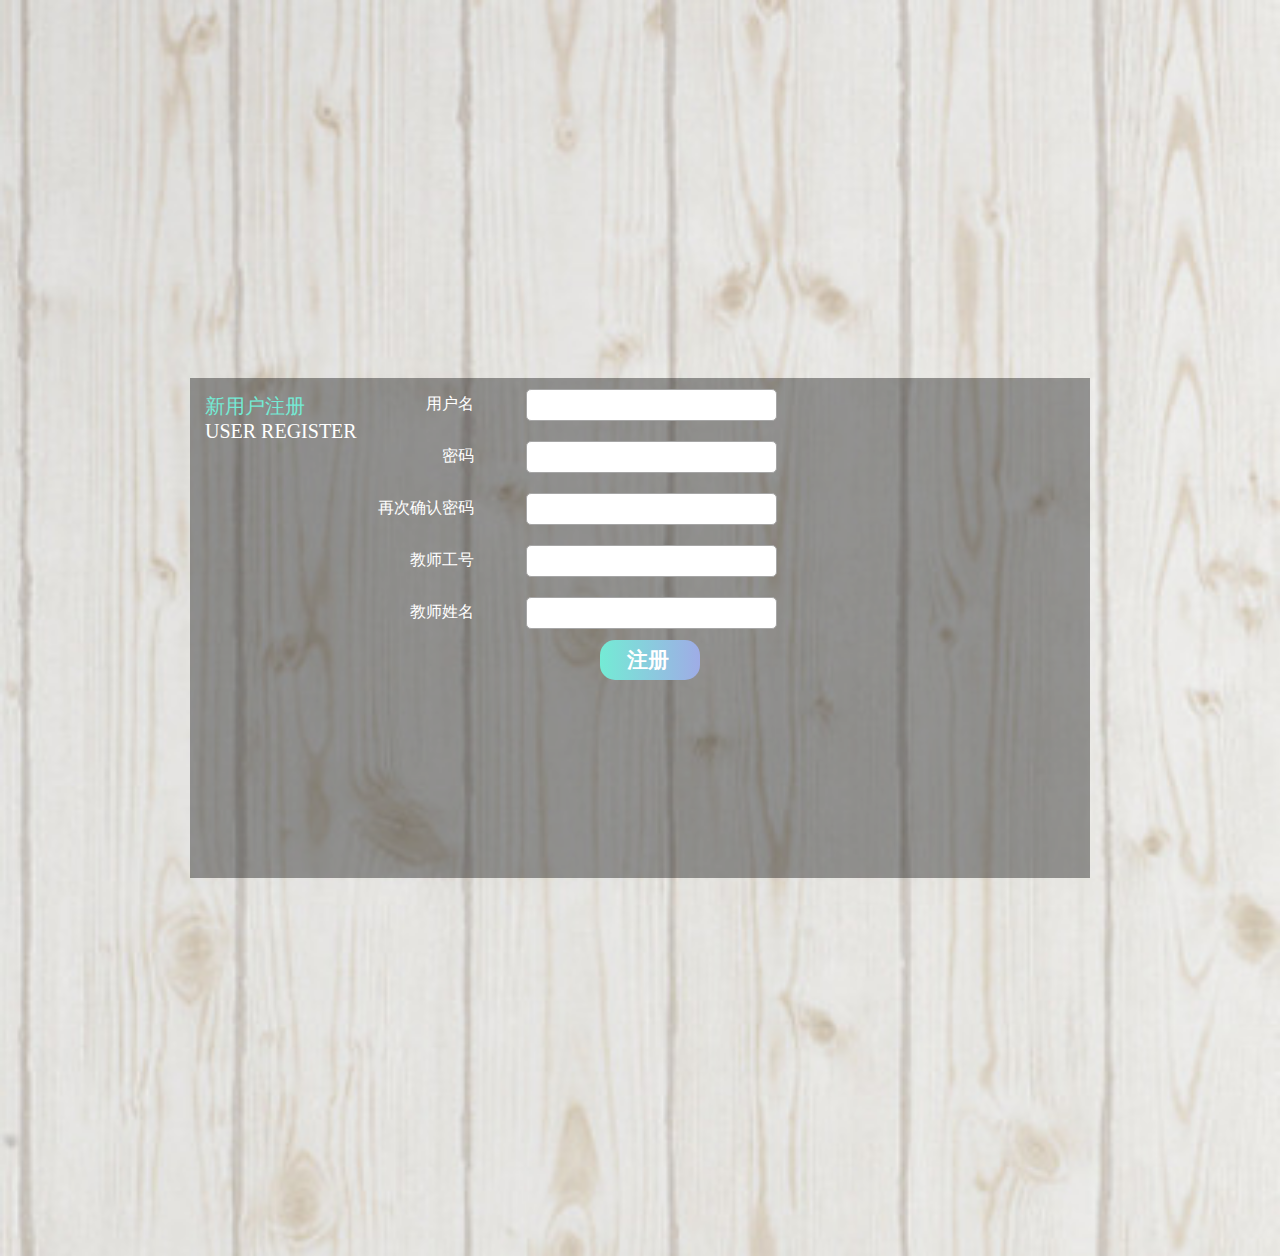
<file: src/main/resources/templates/register.html>
<!DOCTYPE html>
<html lang="en">
<head>
    <meta charset="UTF-8">
    <title>注册页面</title>
    <!--    引入格式文件-->
    <link rel="stylesheet" href="register.css">
</head>
<body>
<div class="rg_layout">
    <div class="rg_left">
        <p>新用户注册</p>
        <p>USER REGISTER</p>
    </div>
    <div class="rg_center">
        <div class="rg_form">
            <form action="#" method="post">
                <table>
                    <tr><!--label 标签的作用是当点击文字也会跳到文本输出框-->
                        <!--for属性与ID属性对应规定 label 绑定到哪个表单元素。-->
                        <td class="td_left"><label for="username">用户名</label> </td>
                        <td class="td_right"><input type="text" name="username" id="username"> </td>
                    </tr>
                    <tr>
                        <td class="td_left"><label for="pwd">密码</label> </td>
                        <td class="td_right"><input type="password" name="pwd" id="pwd"> </td>
                    </tr>
                    <tr>
                        <td class="td_left"><label for="checkpwd">再次确认密码</label> </td>
                        <td class="td_right"><input type="password" name="checkpwd" id="checkpwd"> </td>
                    </tr>
                    <tr>
                        <td class="td_left"><label for="worknum">教师工号</label> </td>
                        <td class="td_right"><input type="text" name="worknum" id="worknum"> </td>
                    </tr>
                    <tr>
                        <td class="td_left"><label for="name">教师姓名</label> </td>
                        <td class="td_right"><input type="text" name="name" id="name"> </td>
                    </tr>


                    <tr>
                        <td colspan="2" align="center">
                            <input type="submit" value="注册" id="btn_sub">
                        </td>
                    </tr>

                </table>
            </form>
        </div>
    </div>

</div>
</body>
</html>
</file>
<file: src/main/resources/templates/register.css>
body{
    background: url("beijin.jpg") no-repeat;
    background-size:100% auto;
}
*{
    margin: 0px;/*所有的外边距为0*/
    padding: 0px;/*所有的内边距为0*/
    box-sizing: border-box;/*规定两个并排的带边框的框*/
}

.rg_layout{
    width: 900px;
    height: 500px;
    background-color:#00000060;
    margin: 10cm auto 10cm auto;


}
.rg_left{
    float: left;
    margin: 15px;
}
.rg_left>p:first-child{
    color: #74ebd5;
    font-size: 20px;
}
.rg_left>p:last-child{
    color: white;
    font-size: 20px;
}

.rg_center{
    float: left;
}

.rg_right{
    float: right;
    margin: 15px;
    padding-left: 50px;
}
.rg_right p{
    font-size: 15px;
}
.rg_right p a{
    color: coral;
}
.td_left{
    width: 100px;
    text-align: right;
    height: 50px;
    color: #FFFFFF;

}
.td_right{
    padding-left: 50px;
}
#username,#pwd,#checkpwd,#name,#worknum{
    width: 251px;
    height: 32px;
    border: 1px solid #A6A6A6;
    /*设置边框圆角*/
    border-radius: 5px;
    padding-left: 10px;
}

#img_check{
    height: 32px;
    vertical-align: middle;/*设置图片的位置垂直居中*/
}
#btn_sub{
    width: 100px;
    height: 40px;
    background-image: linear-gradient(to right, #74ebd5 0%, #9face6 100%);
    padding-left: 10px;
    border:0;
    border-radius:15px;
    font-size:21px;
    font-weight:800;
    color:#fff;
    padding-right: 15px;
    margin-left: 150px;
}
</file>
